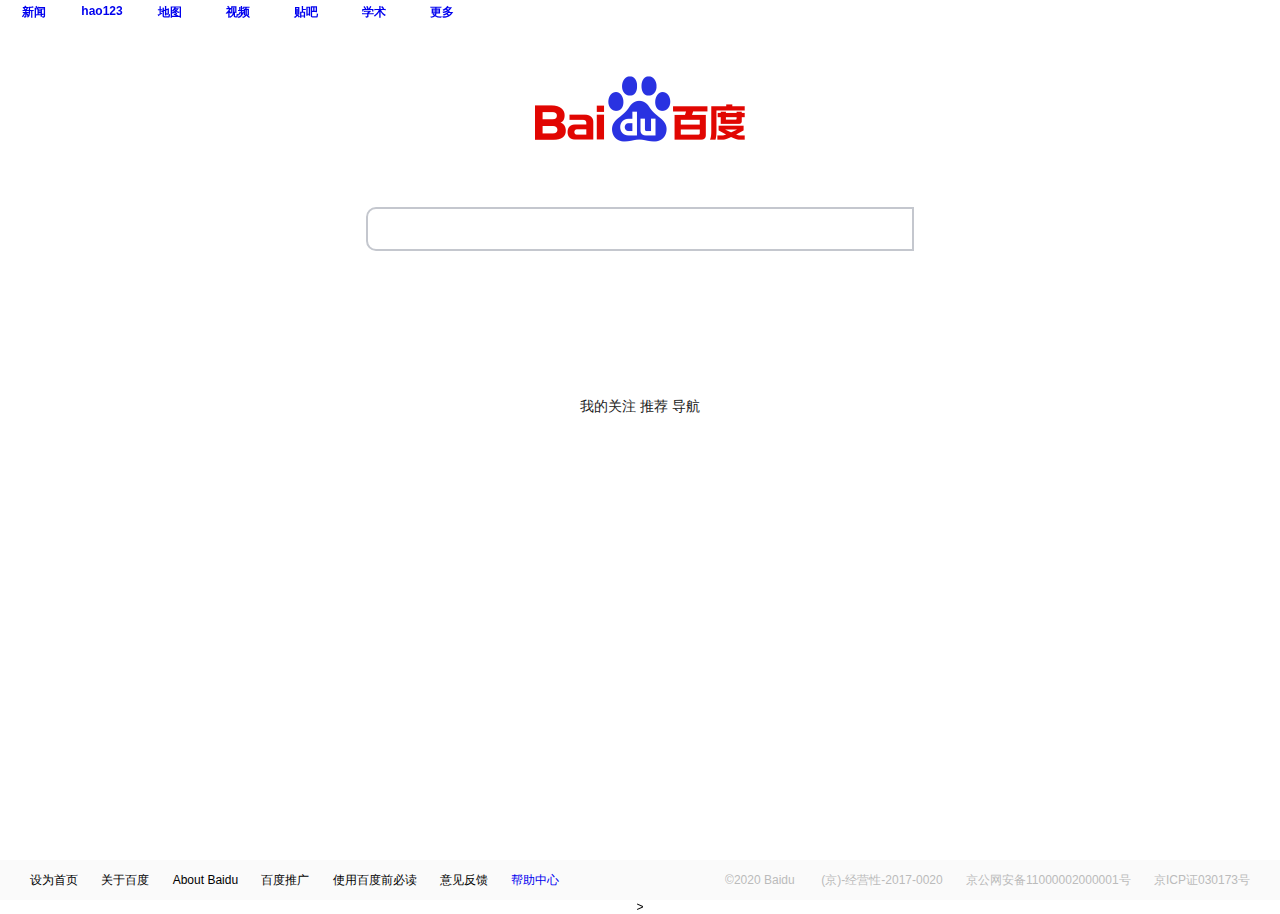
<file: index.html>
<!DOCTYPE html>
<html lang="ch">
	<head>
		<meta charset="utf-8" />
		<meta name="viewport" content="width=device-width, initial-scale=1" />
		<title>百度一下，你就知道！</title>
		<link href="assets\CSS\background.css" rel="stylesheet" />
		<link href="assets\CSS\bottomLayer.css" rel="stylesheet" />
		<link href="assets\CSS\head_wrap.css" rel="stylesheet"/>
		<link href="assets\CSS\newsstyel.css" rel="stylesheet" />
		<style type="text/css">
			/*全局*/
			* {
				padding: 0px;
				margin: 0px;
			}
			html{
				color: #000;
				overflow-y: scroll;
			}
			html,
			body {
				min-width: 1250px;
				width: 100%;
				height: 100%;
			}
			body {
				background: #fff;
				font-family: "Source Sans Pro";
				text-align: center;
			}
			
			body, form{
				position: relative;
			}
			form{ display: block;}
			#form{
				z-index: 1;
			}
			#wrapper{
				height: 100%;
			}
			.s-isindex-wrap{
				word-wrap: break-word;
				word-break: break-all;
				font: 14px/24px 'PingFang SC',Arial,'Microsoft YaHei',sans-serif;
				color: #222;
			}

			body, button, input, select, textarea{
				font: 12px arial;
			}
			div{
				display: block;
			}
			
		</style>
		<!--先留着-->
	</head>
	<body>
		<div id="wrapper">
			<div class="skin-container isindex-wrap"></div> 

			<!-- 导航栏 -->
			<header id="fi-header" class="" role="banner">
				<div class="container">
					<nav class="navbar navbar-default fi-navbar"></nav>
					<div class="container-fluid">
						<!--导航栏的链接啥的-->
						<div class="navbar-all" id="navbar-1">
							<ul class="nav">
								<li><a href="#新闻">新闻</a></li>
								<li><a href="#hao123">hao123</a></li>
								<li><a href="#地图">地图</a></li>
								<li><a href="#视频">视频</a></li>
								<li><a href="#贴吧">贴吧</a></li>
								<li><a href="#学术">学术</a></li>
								<li><a href="#更多">更多</a></li>
							</ul>
						</div>
					</div>
				</div>
			</header>

			<!--图+搜索框-->
			<div id="search_wrapper" class="s-isindex-wrap search_wrapper s-title-img">
				<div id="s_fm" class="s_form s_form_login">
					<div class="s_form_warpper">
						<!--logo-->
						<div id="lg" class="s-p-top">
							<img src="assets\img\baidu_search.png" id="img_logo" width="270" height="129" usemap="#mp"/>
							<map name="mp" id="s_mp">
								<area 
								style="cursor: pointer;outline: none;" 
								shape="rect" coords="0,0,270,129" 
								href="imgtitle.html" 
								target="_blank" 
								onmousedown="return_ns_c({'fm':'behs','tab':'bdlogo'})"
								>
							</map>
						</div>

						<!--onsubmit=""要写-->
						<form name="f" id="form" class="fm" action="/s">
							<span id="s_kw_wrap" >
								<!--相机图标-->
								<span class="camera-icon"></span>
								<input type="text" id="kw" class="s_ipt nobg_s_fm_hover" maxlength="100" autocomplete="off">
							</span>
							<span class="btn_wr" id="s_btn_wr">
								<input type="submit" value="百度一下" id="su" class="s_btn">
							</span>
						</form>
						
					</div>
				</div>
			</div>

			<!--下面的新闻啥的-->
			<!--整个横幅-->
			<div id="n_warp" class="s-isindex-wrap">
				<!--去掉两边多余的-->
				<div id="n_main" class="main c-wrapper">
					<!--整个卡片视图-->
					<div id="n_mancard_main" class="n_mancard_main">
						<!--新闻上面的菜单-->
						<div class="n_menu_container">
							<div id="ctner_menus" class="stner-menus opacity-blank">
								<div id="menus_wrapper" class="menus-wrapper">
									<span id="n_menu_mine" class="n-menu-item n-menu-mine">
										我的关注
										<span class="n-menu-item-underline"></span>
									</span>
									<span class="n_menu_item current">
										推荐
										<span class="n-menu-item-underline"></span>
									</span>
									<span class="n_menu_item ">
										导航
										<span class="n-menu-item-underline"></span>
									</span>
								</div>

							</div> 
							
							
						</div>
					</div>
					
					<div id="n_contents"></div>
				</div>
			</div>

			<!--底栏-->
			<div id="bottom_layer" class="fi-bottom-layer fi-isindex-wrap">
				<div class="s-bottom-layer-left">
					<!--左边的几个链接-->
					<p class="lh">
						<a class="c-color-gray2" target="_blank">设为首页</a>
					</p>
					<p class="lh">
						<a class="c-color-gray2" target="_blank">关于百度</a>
					</p>
					<p class="lh">
						<a class="c-color-gray2" target="_blank">About Baidu</a>
					</p>
					<p class="lh">
						<a class="c-color-gray2" target="_blank">百度推广</a>
					</p>
					<p class="lh">
						<a class="c-color-gray2" target="_blank">使用百度前必读</a>
					</p>
					<p class="lh">
						<a class="c-color-gray2" target="_blank">意见反馈</a>
					</p>
					<p class="lh">
						<a
							class="c-color-gray2"
							href="http://help.baidu.com"
							target="_blank"
							>帮助中心</a
						>
					</p>
				</div>
				<div id="s-bottom-layer-right" class="s-bottom-layer-right">
					<span class="lh">©2020&nbsp;Baidu&nbsp;</span>
					<span class="lh">(京)-经营性-2017-0020</span>
					<a
						href="http://www.beian.gov.cn/portal/registerSystemInfo?recordcode=11000002000001"
						target="_blank"
					>
						<span class="lh s-bottom-recordcode"
							>京公网安备11000002000001号</span
						></a
					>
					<span class="lh">京ICP证030173号</span>
				</div>
			</div>
		</div>>
	</body>
</html>
</file>
